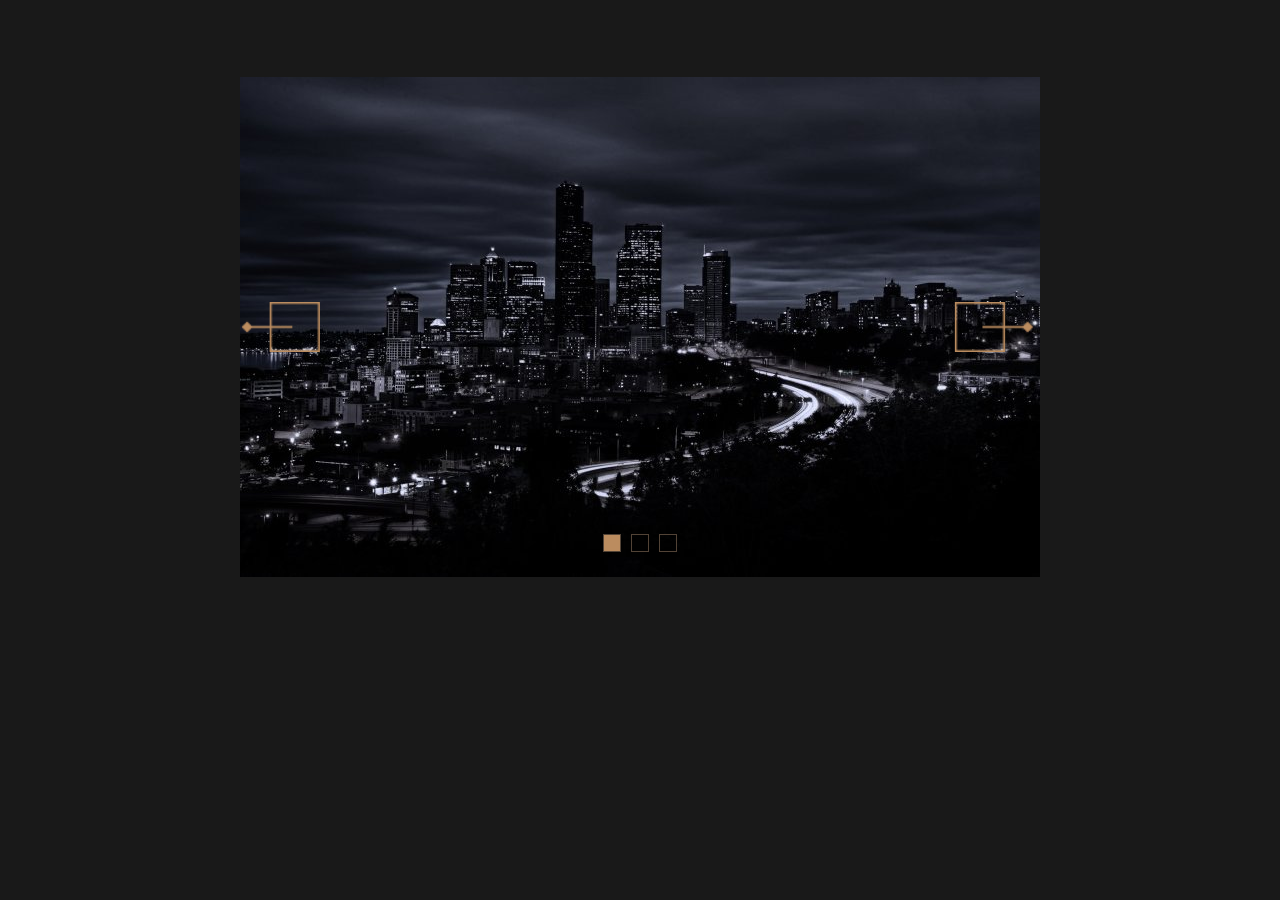
<file: slider/index.html>
<!DOCTYPE html>
<html lang="en">

<head>
    <meta charset="UTF-8">
    <meta http-equiv="X-UA-Compatible" content="IE=edge">
    <meta name="viewport" content="width=device-width, initial-scale=1.0">
    <title>Document</title>
    <link rel="stylesheet" href="./style.css">
</head>

<body>
    
        <div class="slider">

            <div class="slider__line">
                <img class="slider__img" src="./img/1.jpg">
                <img class="slider__img" src="./img/2.jpg">
                <img class="slider__img" src="./img/4.jpg">
            </div>

            <button class="slider__btn-prev">
                <img src="./img/left.png">
            </button>
            <button class="slider__btn-next">
                <img src="./img/right.png">
            </button>

            <div class="slider__wrapper">
                <div class="slider__dot active-dot"></div>
                <div class="slider__dot"></div>
                <div class="slider__dot"></div>
            </div>

        </div>

    <script src="./index.js"></script>
</body>

</html>
</file>
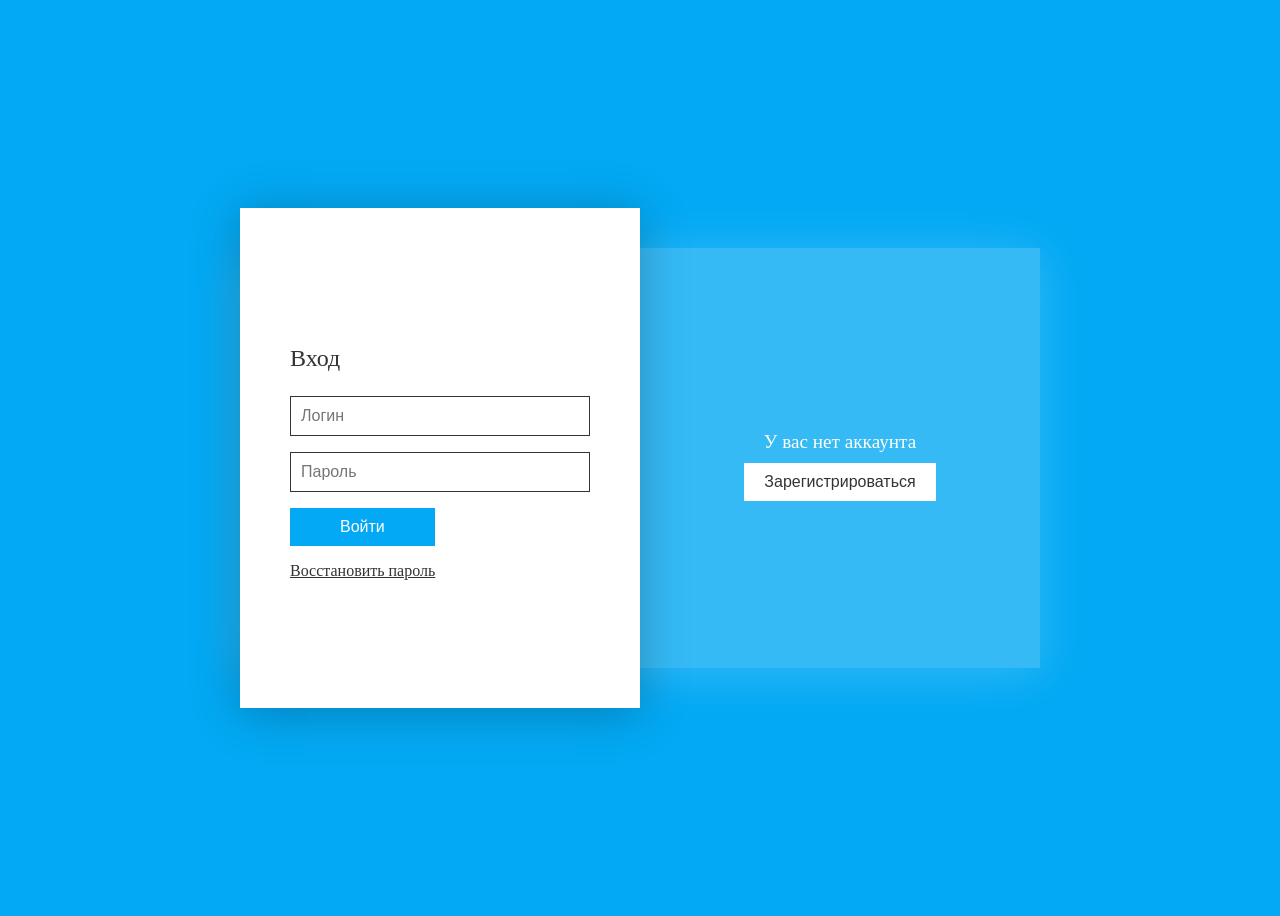
<file: html/form.html>
<!DOCTYPE html>
<html lang="en">
  <head>
    <meta charset="UTF-8" />
    <meta name="viewport" content="width=device-width, initial-scale=1.0" />
    <title>Регистрация</title>
    <link rel="stylesheet" href="/html/css/form.css" />
  </head>
  <body>
    <article class="container_form">
      <!-- Внутренний блок-->
      <div class="block">
        <section class="block_item block-item">
          <h2 class="block-item_title">У вас уже есть аккаунт</h2>
          <button class="block-item_btn signin-btn">Войти</button>
        </section>
        <section class="block_item block-item">
          <h2 class="block-item_title">У вас нет аккаунта</h2>
          <button class="block-item_btn signup-btn">Зарегистрироваться</button>
        </section>
      </div>
      <!--Блок формы -->
      <div class="form-box">
        <form action="" class="form form_signin">
          <h3 class="form_title">Вход</h3>
          <p><input type="text" class="form_input" placeholder="Логин" /></p>
          <p>
            <input type="password" class="form_input" placeholder="Пароль" />
          </p>
          <p><button class="form_btn">Войти</button></p>
          <p><a href="#" class="form_forgot">Восстановить пароль</a></p>
        </form>
        <!--Блок формы -->
        <form action="" class="form form_signup">
          <h3 class="form_title">Регистрация</h3>
          <p><input type="text" class="form_input" placeholder="Логин" /></p>
          <p><input type="email" class="form_input" placeholder="email" /></p>
          <p>
            <input type="password" class="form_input" placeholder="Пароль" />
          </p>
          <p>
            <input
              type="password"
              class="form_input"
              placeholder="Подтвердите пароль"
            />
          </p>
          <p>
            <button class="form_btn form_btn_signup">Зарегистрироваться</button>
          </p>
        </form>
      </div>
    </article>
    <script src="/html/js/script.js"></script>
  </body>
</html>
</file>
<file: slider/style.css>
body {
        background-color: rgba(0, 0, 0, 0.9);
        width: 100%;
        display: flex;
        justify-content: center;
        padding: 6% 0 0 0;
        margin: 0;
    }


    .slider{
        position: relative;
        max-width: 800px;
        overflow: hidden;
        margin: 0 20px;
    }
    
    .slider__line{
        background-color: black;
        display: flex;
        align-items: center;
        transition: all 1s;
    }
    
    .slider__btn-prev{
        position: absolute;
        left: 1%;
        top: 50%;
        transform: translateY(-50%) rotate(90deg);
        background-color: transparent;
        border: none;
    }
    
    .slider__btn-next{
        position: absolute;
        right: 2%;
        top: 50%;
        transform: translateY(-50%) rotate(90deg);
        background-color: transparent;
        border: none;
    }

    .slider__wrapper{
        display: flex;
        column-gap: 10px;
        position: absolute;
        bottom: 5%;
        left: 50%;
        transform: translateX(-50%);
    }

    .slider__dot{
        width: 16px;
        height: 16px;
        border: 1px solid #524336;
    }

    .slider__dot:hover {
        background-color: #BB8C5F;
    }

    .active-dot {
        background-color: #BB8C5F;
    }

    .slider__btn-next img, .slider__btn-prev img {
        width: 50px;
    }

    @media (max-width: 850px) {

        .slider__btn-next img, .slider__btn-prev img {
            width: calc(20px + (50 - 20) * ((100vw - 320px) / (850 - 320)));

            /* 50 - макс. ширина, которая нам нужна;
            20, 20px - мин. ширина, которая нам нужна;
            100vw - полная ширина экрана;
            320, 320px - мин. разрешение до которого будет уменьш. наше свойство;
            850 - разрешение экрана, с которого начинает ужиматься наш slider; */
        }

        .slider__dot {
            width: calc(10px + (16 - 10) * ((100vw - 320px) / (850 - 320)));
            height: calc(10px + (16 - 10) * ((100vw - 320px) / (850 - 320)));
        }

        .slider__wrapper{
            column-gap: calc(5px + (10 - 5) * ((100vw - 320px) / (850 - 320)));
        }
    }
</file>
<file: html/css/form.css>
* {
  box-sizing: border-box;
}
body {
  height: 100vh;
  display: flex;
  justify-content: center;
  align-items: center;
  background-color: #03a9f4;
  transition: 0.5s;
}
body.active {
  background-color: red;
}

.container_form {
  width: 800px;
  height: 500px;
  position: relative;
  padding: 40px 0;
}
.block {
  height: 100%;
  background-color: rgba(255, 255, 255, 0.2);
  box-shadow: 0 5px 45px rgba(255, 255, 255, 0.2);
  display: flex;
  align-items: center;
}
.block-item {
  text-align: center;
  width: 50%;
}
.block-item_title {
  font-size: 1.2rem;
  margin-bottom: 10px;
  font-weight: 500;
  color: #fff;
}
.block-item_btn {
  border: none;
  cursor: pointer;
  padding: 10px 20px;
  background-color: #fff;
  color: #333;
  font-size: 16px;
  font-weight: 500;
}
.form-box {
  background-color: #fff;
  height: 100%;
  width: 50%;
  box-shadow: 0 5px 45px rgba(0, 0, 0, 0.25);
  position: absolute;
  z-index: 1000;
  top: 0;
  left: 0;
  transition: 0.5s ease-in-out;
  display: flex;
  align-items: center;
  overflow: hidden;
}
.form-box.active {
  left: 50%;
}

.form {
  position: absolute;
  width: 100%;
  font-size: 16px;
  padding: 50px;
  transition: 0.5s;
}
.form_title {
  font-size: 1.5rem;
  font-weight: 500;
  color: #333;
}
.form_input {
  width: 100%;
  padding: 10px;
  border: solid 1px #333;
  font-size: inherit;
}
.form_btn {
  border: none;
  cursor: pointer;
  font-size: inherit;
  background-color: #03a9f4;
  color: #fff;
  padding: 10px 50px;
}
.form_forgot {
  color: #333;
}
.form_btn_signup {
  background-color: red;
}
.form_signin {
  left: 0;
}
.form_signup {
  left: 100%;
}
.form-box.active .form_signin {
  left: -100%;
}
.form-box.active .form_signup {
  left: 0;
}
</file>
